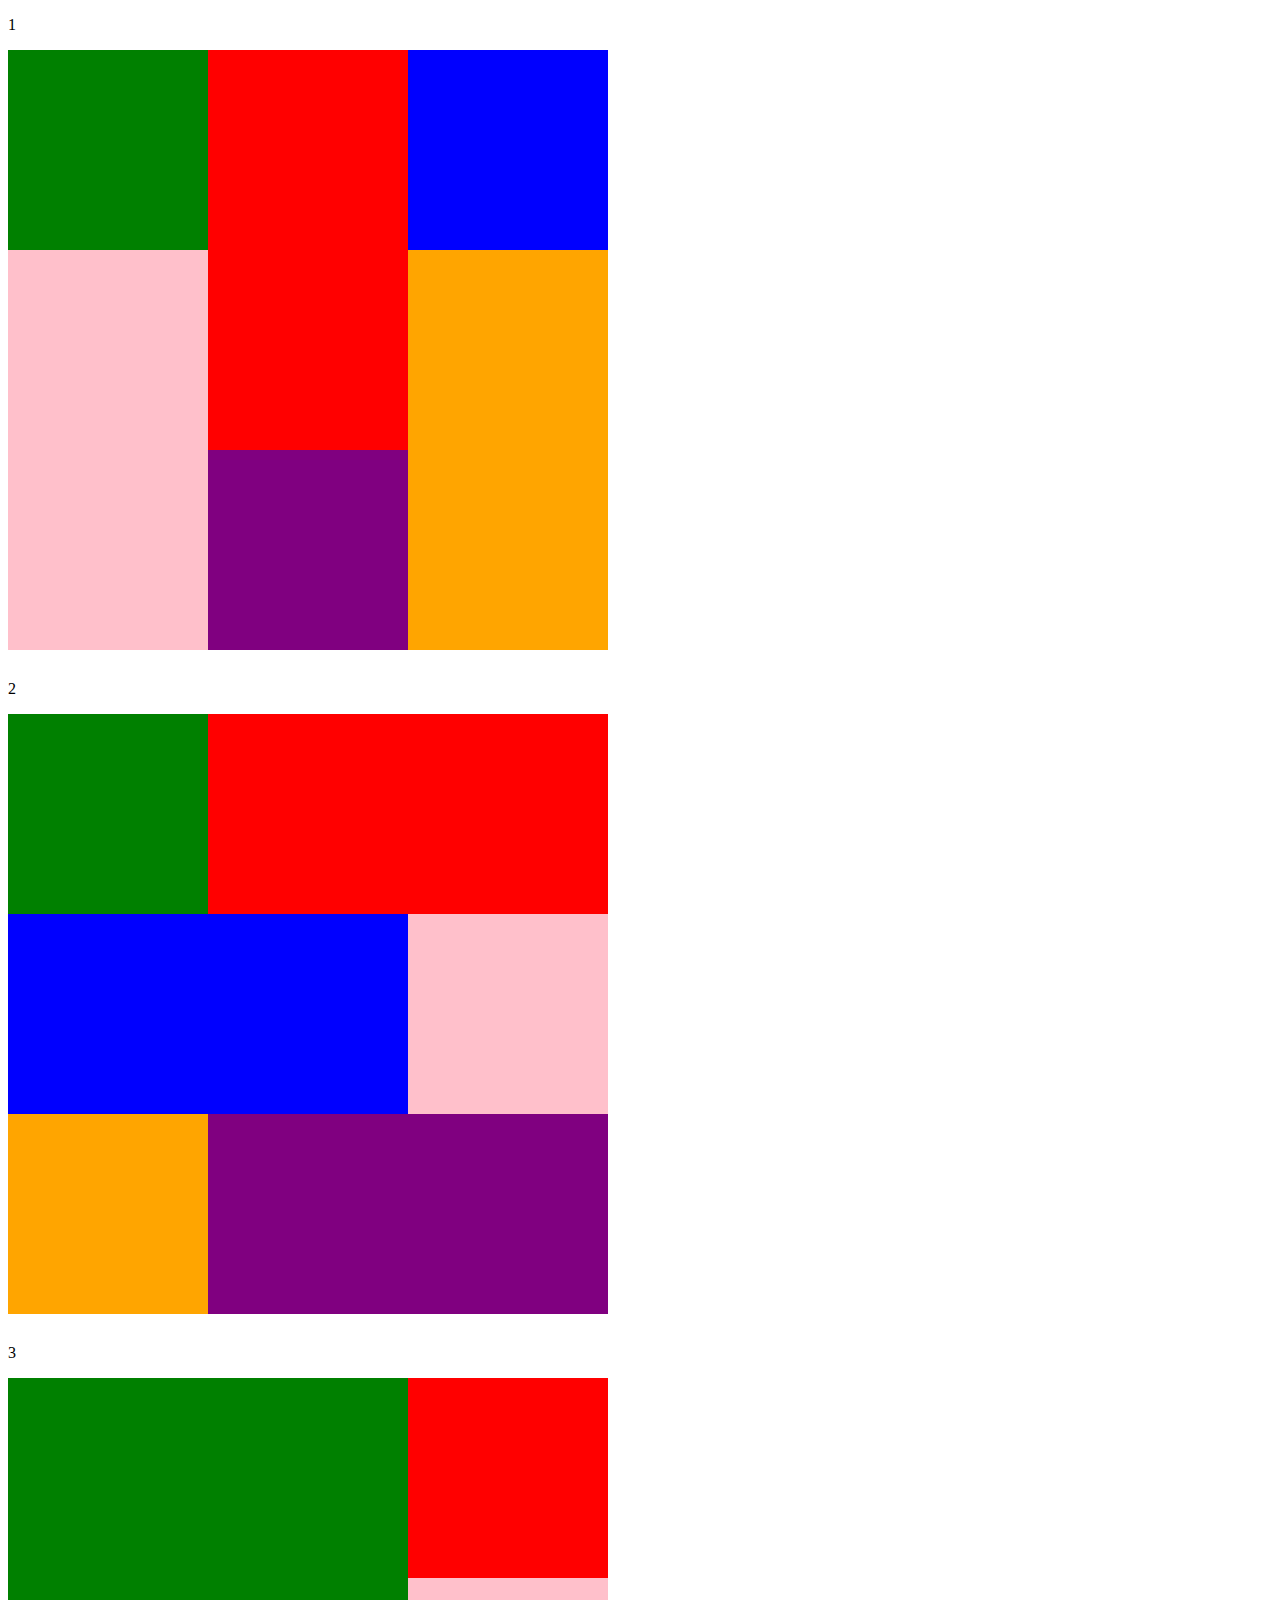
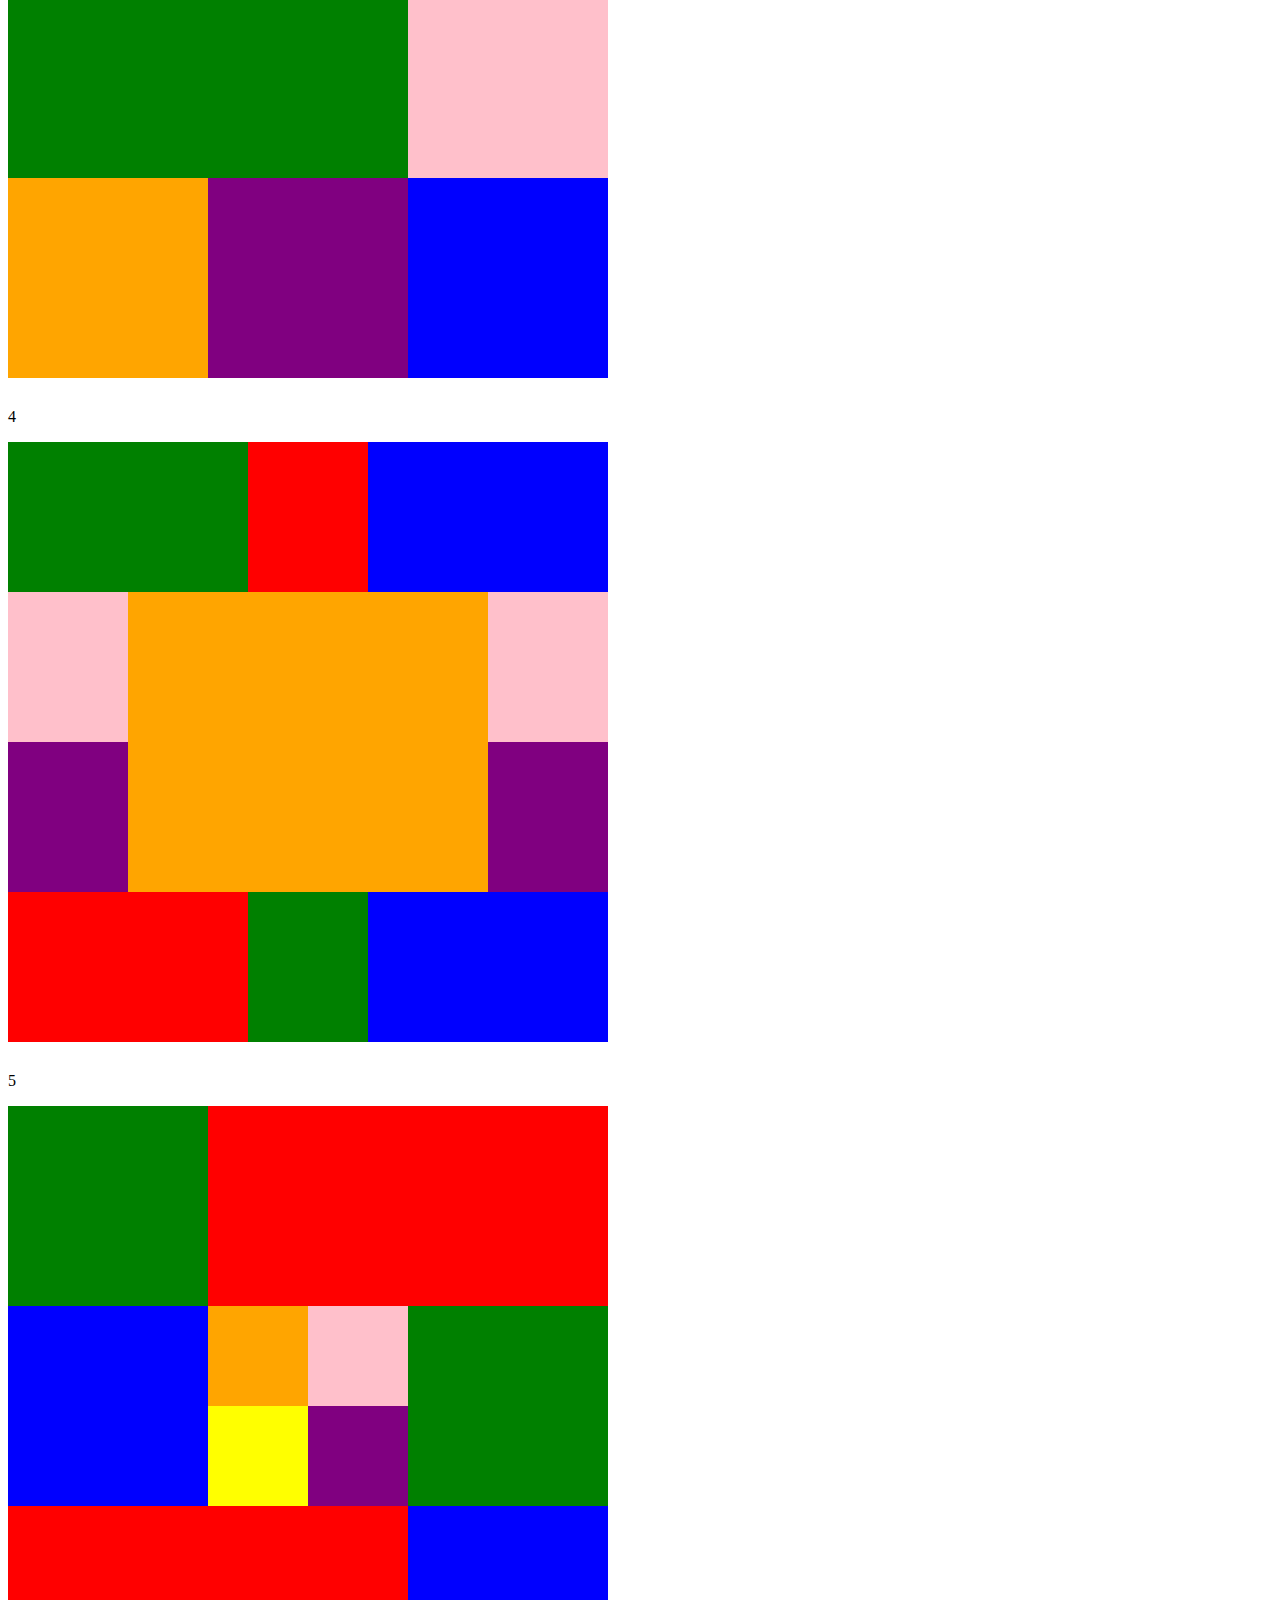
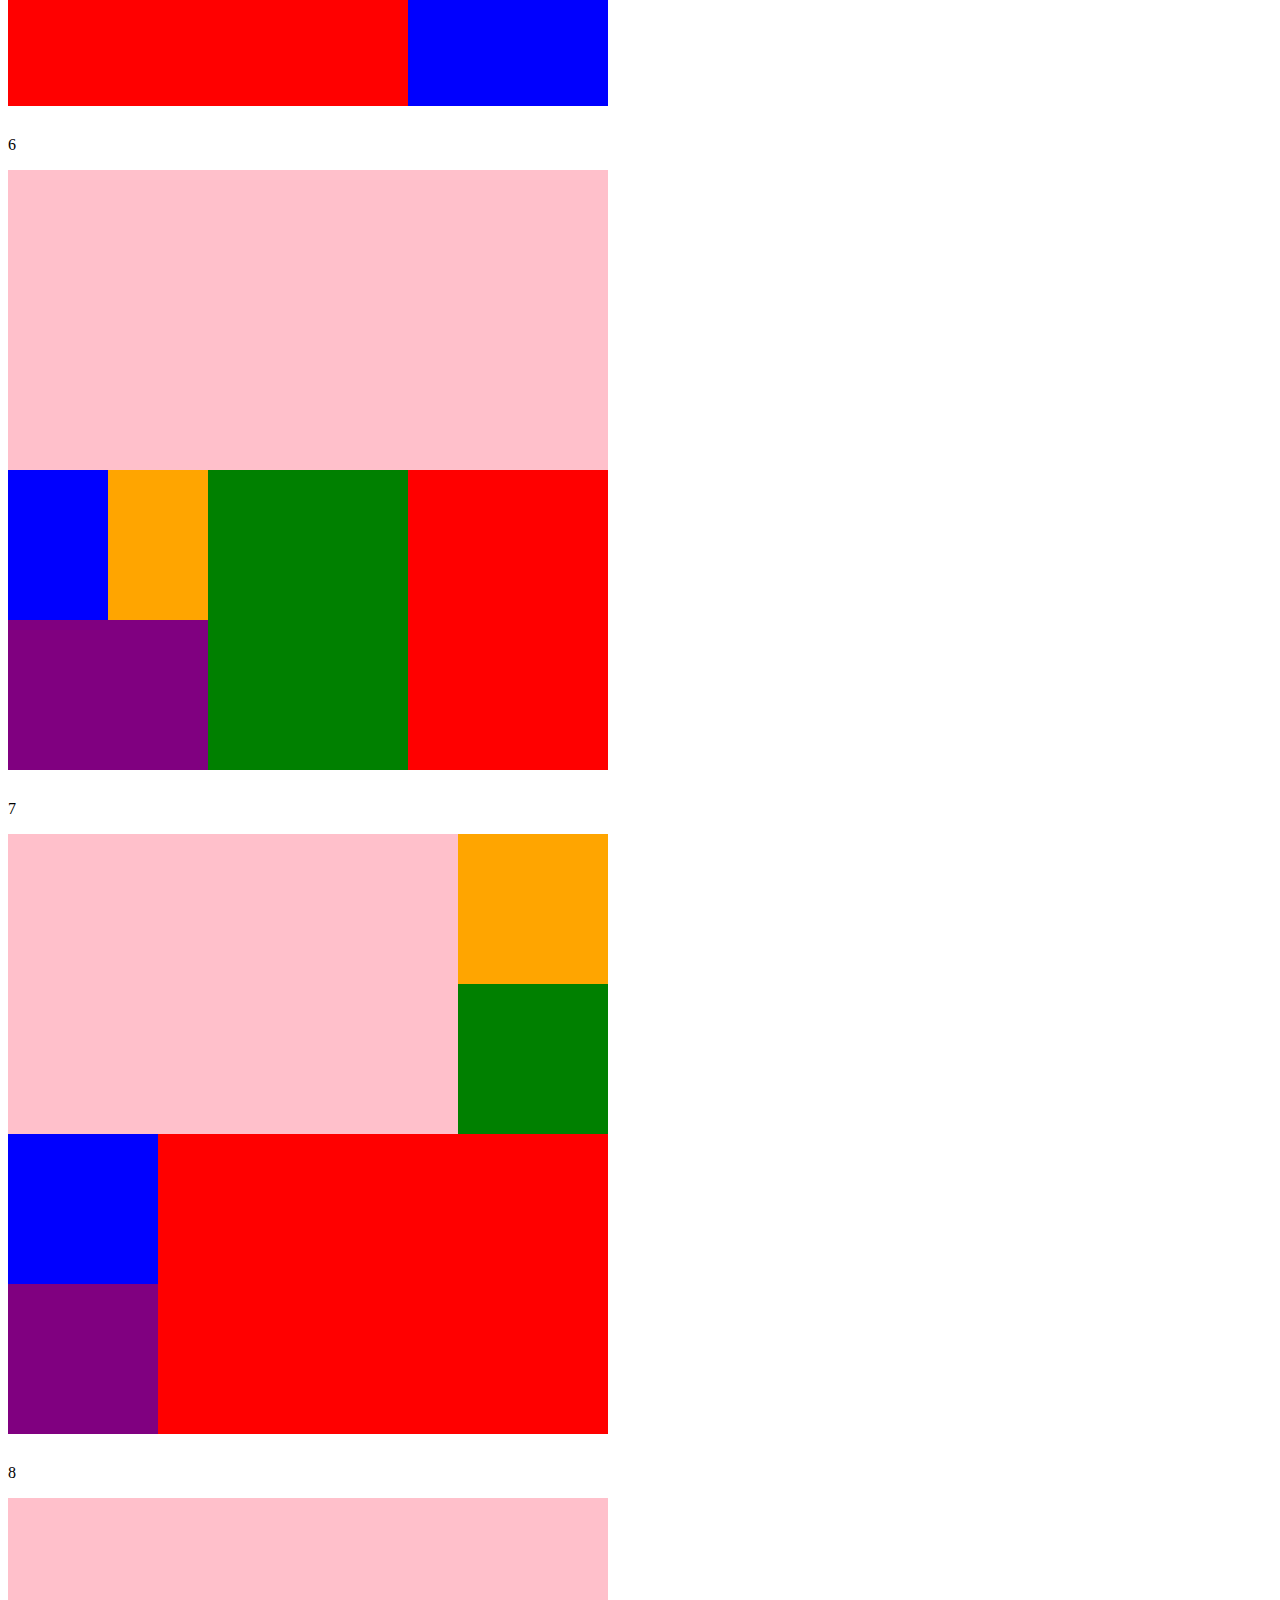
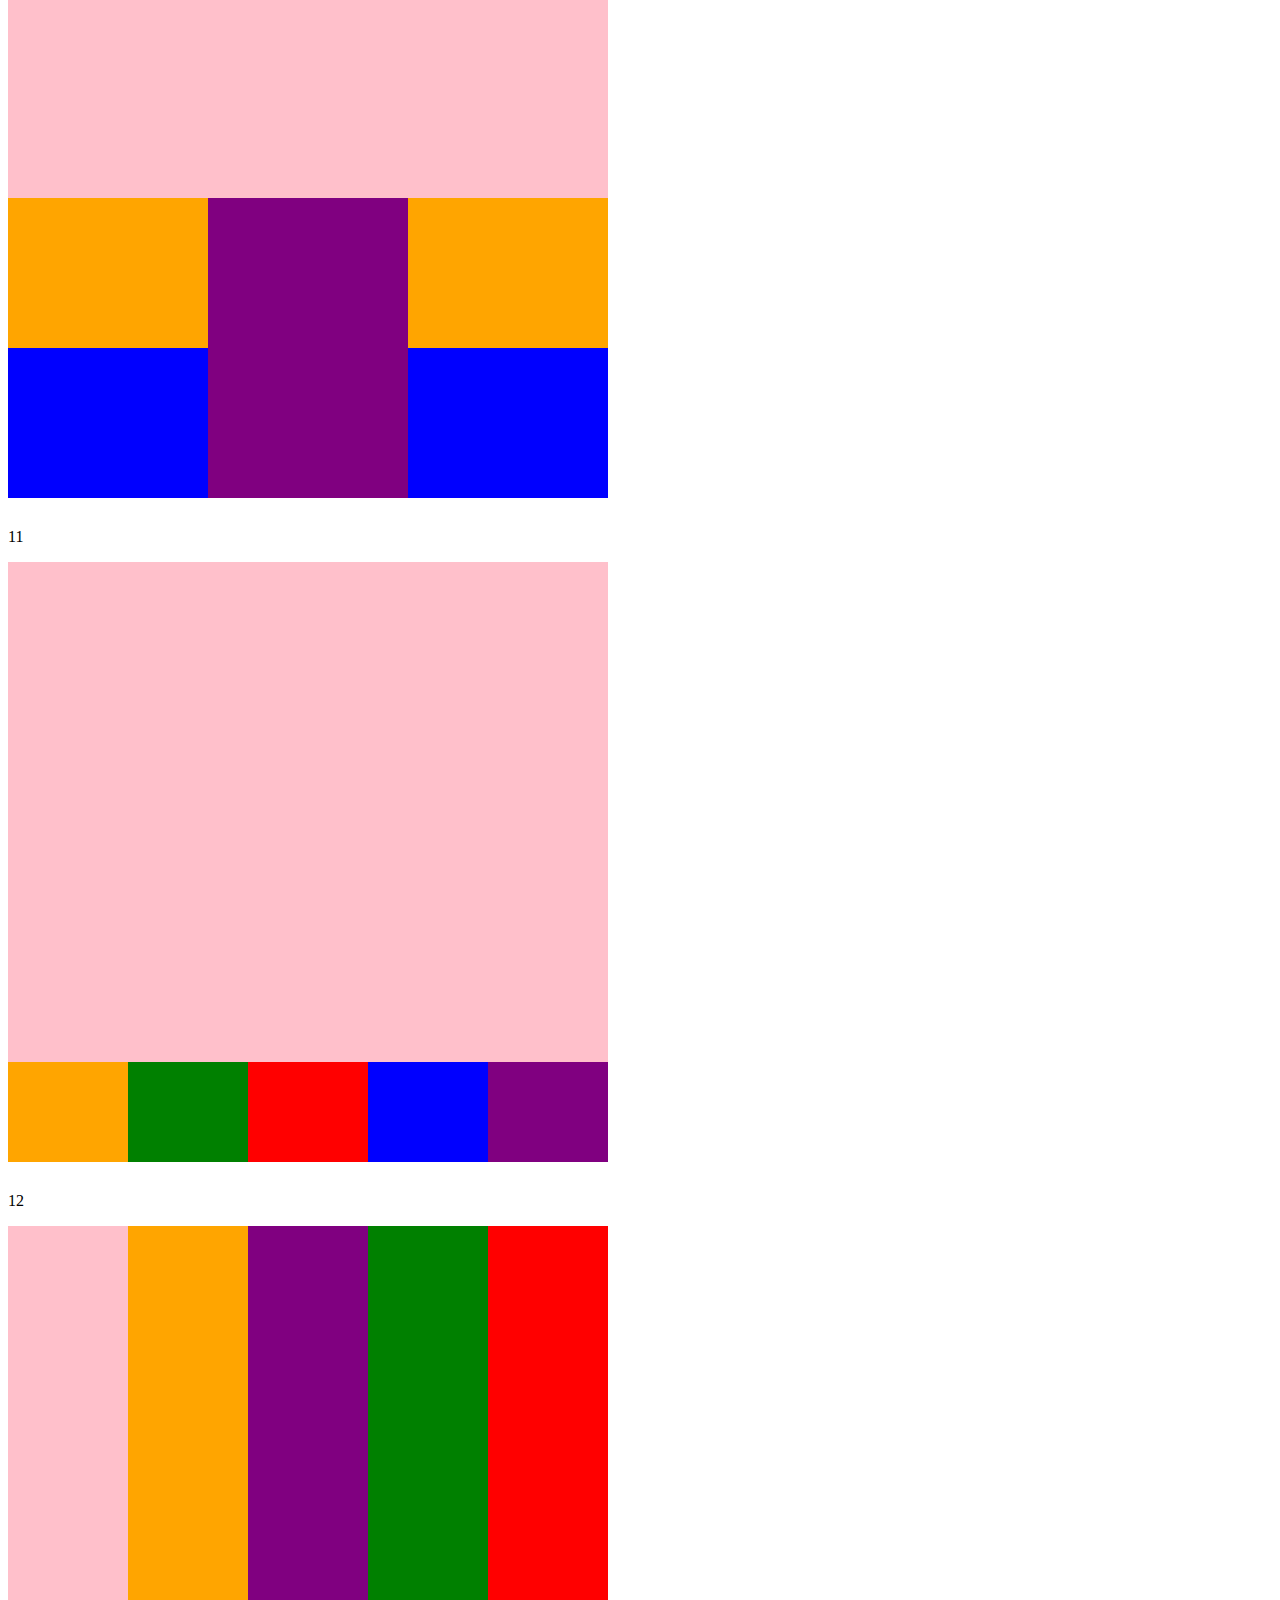
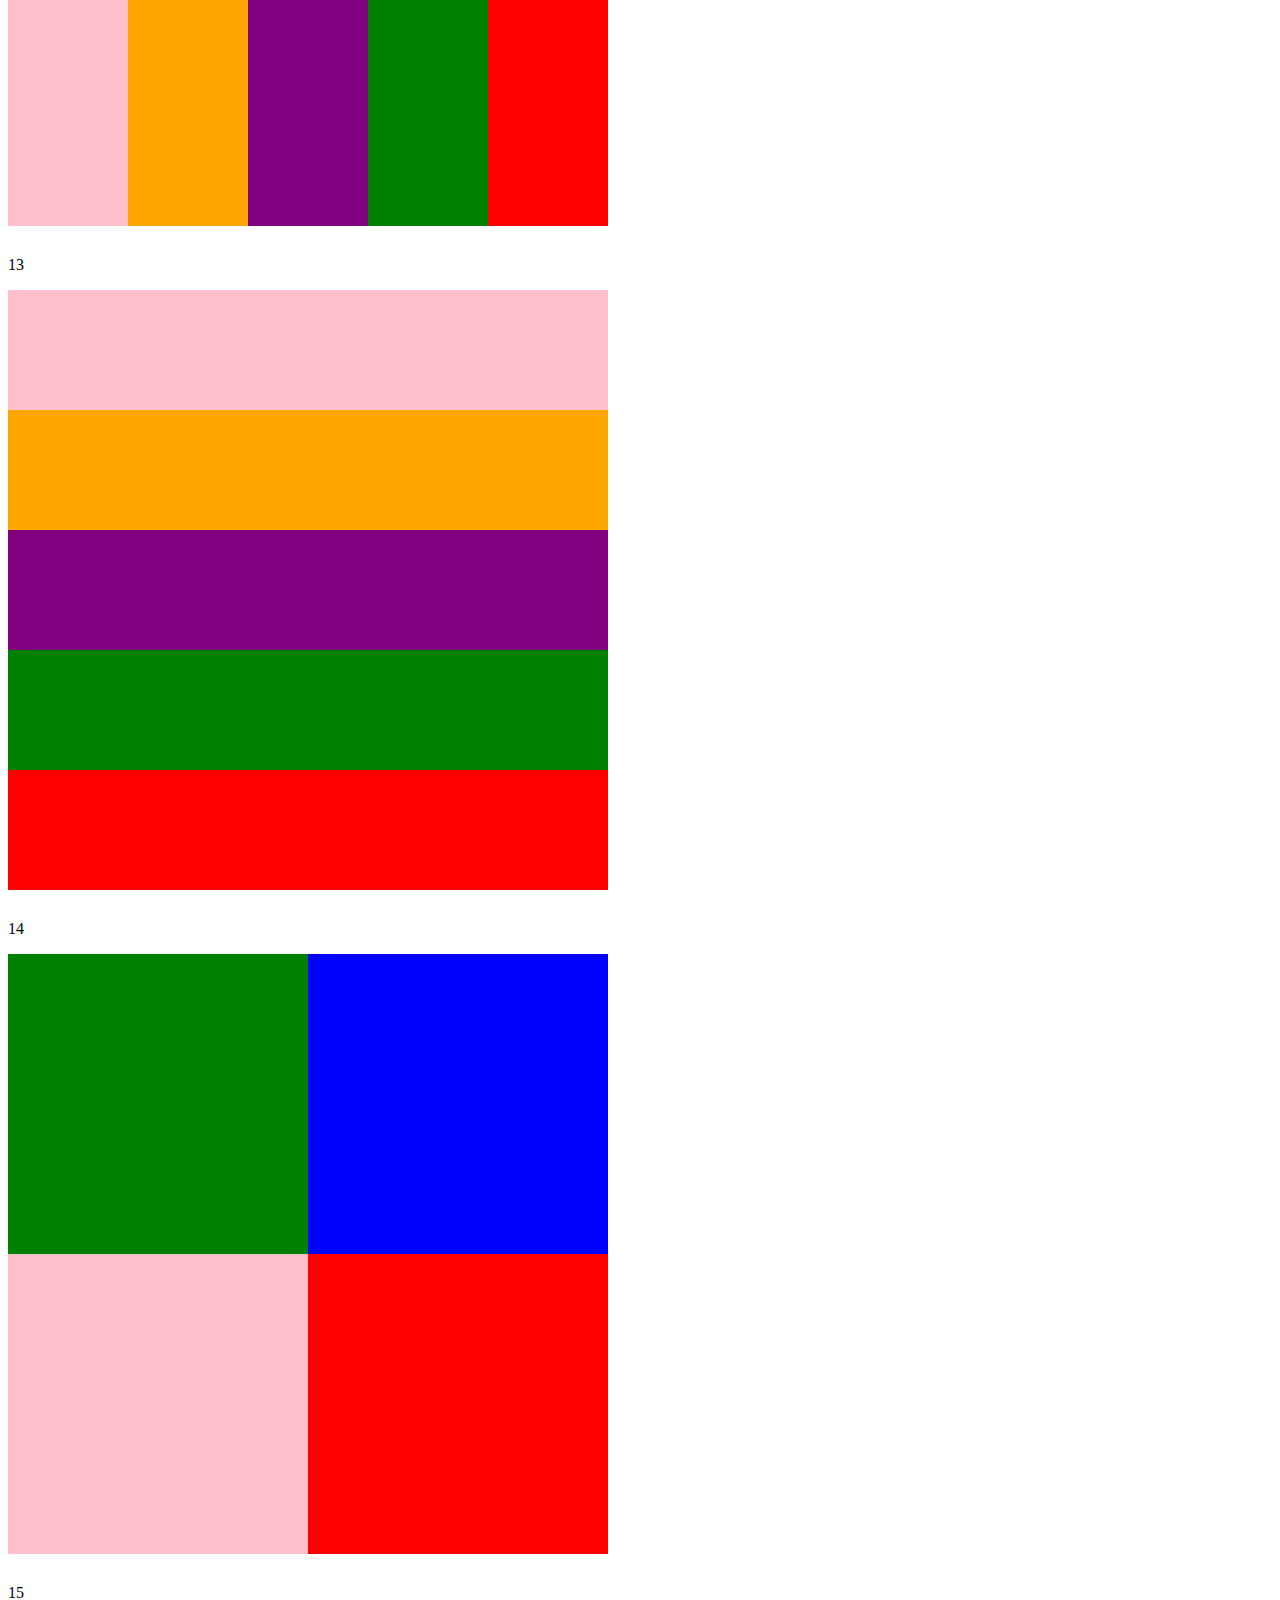
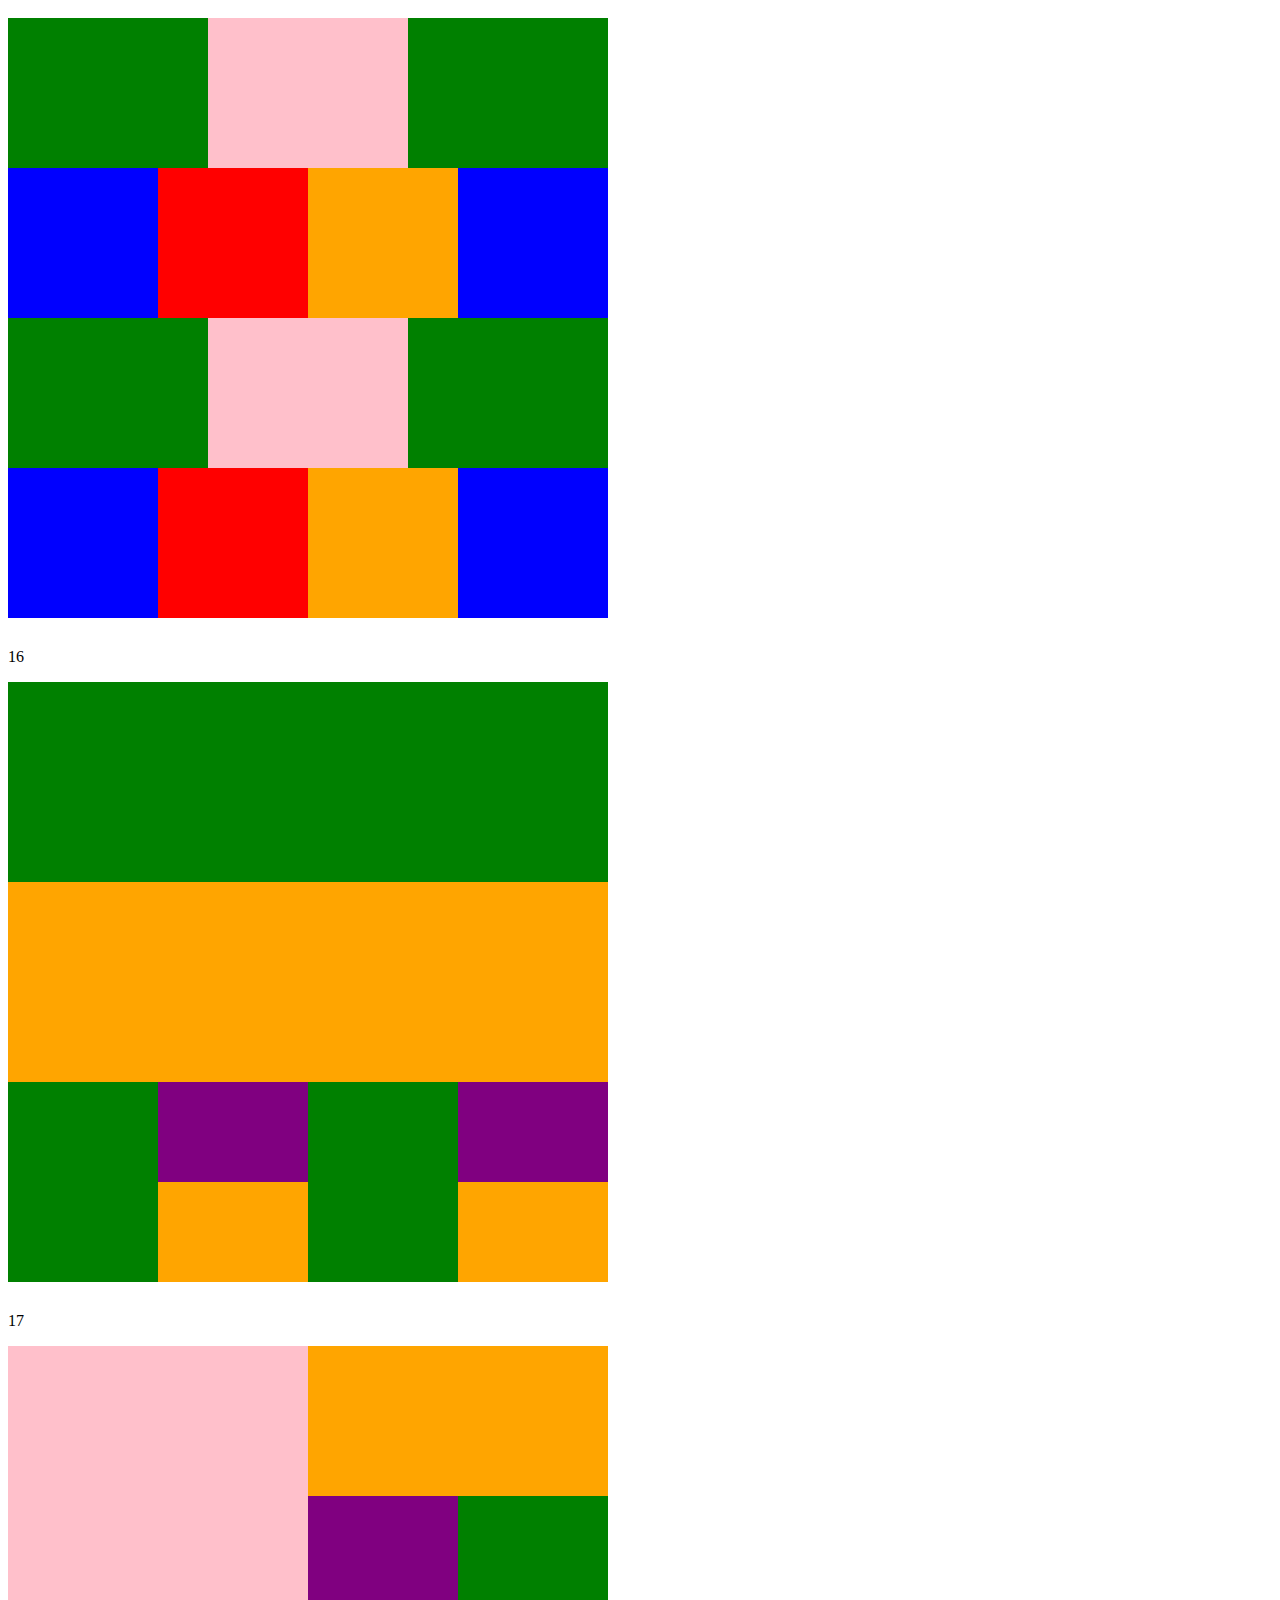
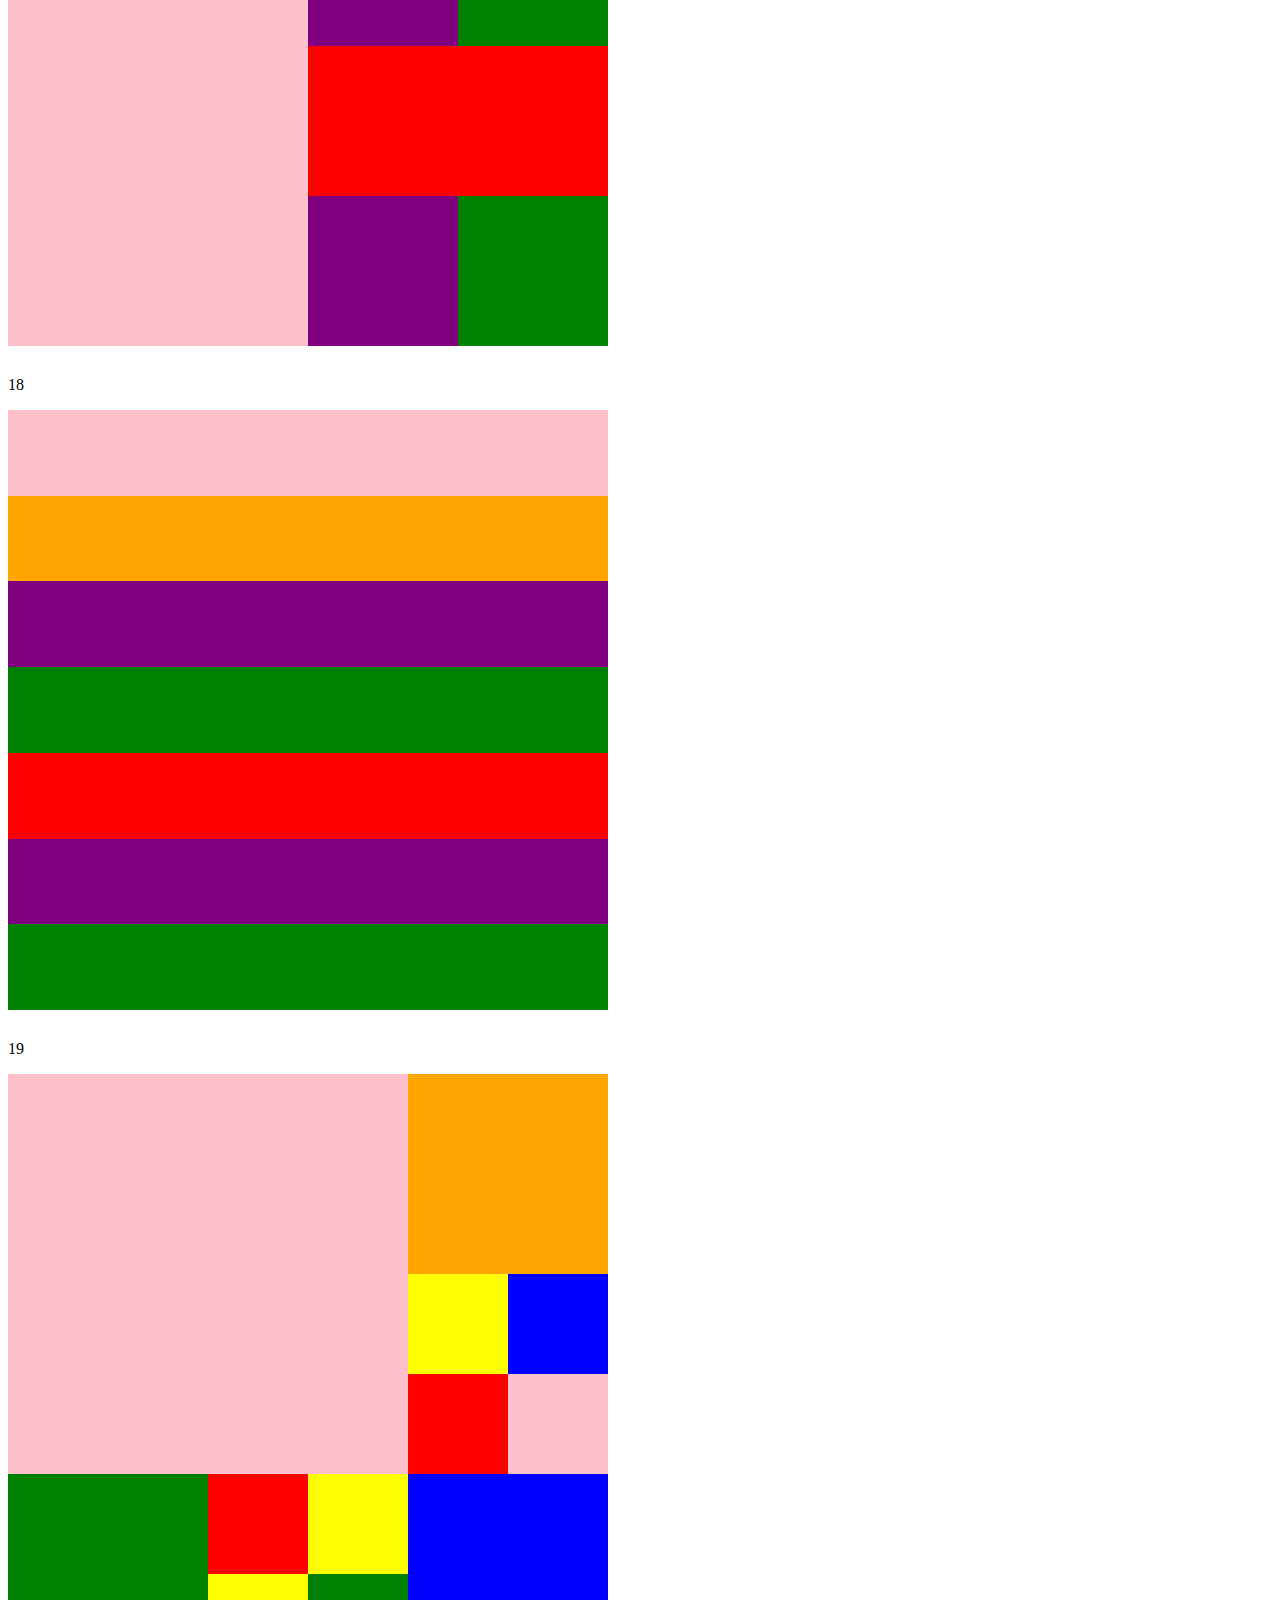
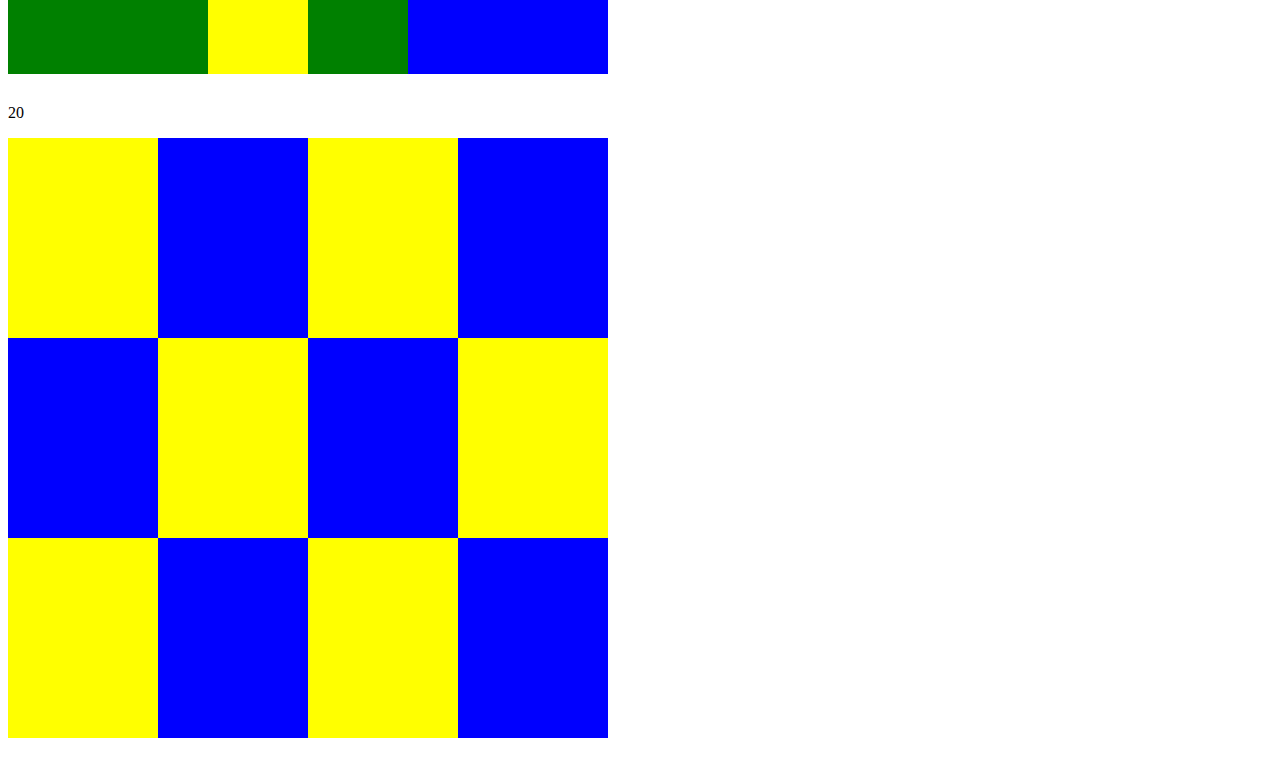
<file: index.html>
<!DOCTYPE html>
<html lang="en">

<head>
  <meta charset="UTF-8">
  <meta http-equiv="X-UA-Compatible" content="IE=edge">
  <meta name="viewport" content="width=device-width, initial-scale=1.0">
  <title>GRID</title>
  <link rel="stylesheet" href="grid.css">
</head>

<body>
  <p>1</p>
  <div class="container container-1">
    <div class="child green"></div>
    <div class="child red"></div>
    <div class="child blue"></div>
    <div class="child pink"></div>
    <div class="child orange"></div>
    <div class="child purple"></div>
  </div>
  <p>2</p>
  <div class="container container-2">
    <div class="child green"></div>
    <div class="child red"></div>
    <div class="child blue"></div>
    <div class="child pink"></div>
    <div class="child orange"></div>
    <div class="child purple"></div>
  </div>
  <p>3</p>
  <div class="container container-3">
    <div class="child green"></div>
    <div class="child red"></div>
    <div class="child blue"></div>
    <div class="child pink"></div>
    <div class="child orange"></div>
    <div class="child purple"></div>
  </div>
  <p>4</p>
  <div class="container container-4">
    <div class="child green"></div>
    <div class="child red"></div>
    <div class="child blue"></div>
    <div class="vidinis4k">
      <div class="child pink"></div>
      <div class="child purple"></div>
    </div>
    <div class="child orange"></div>
    <div class="vidinis4d">
      <div class="child pink"></div>
      <div class="child purple"></div>
    </div>
    <div class="child red"></div>
    <div class="child green"></div>
    <div class="child blue"></div>

  </div>
  <p>5</p>
  <div class="container container-5">
    <div class="child green"></div>
    <div class="child red"></div>
    <div class="child blue"></div>
    <div class="vidinis-5">
      <div class="child orange"></div>
      <div class="child pink"></div>
      <div class="child yellow"></div>
      <div class="child purple"></div>
    </div>
    <div class="child green"></div>
    <div class="child red"></div>
    <div class="child blue"></div>
  </div>
  <p>6</p>
  <div class="container container-6">
    <div class="child pink"></div>
    <div class="vidinis-6">
      <div class="blue"></div>
      <div class="orange"></div>
    </div>
    <div class="child purple"></div>
    <di class="child green"></di>
    <div class="child red"></div>

  </div>
  <p>7</p>
  <div class="container container-7">
    <div class="child pink"></div>
    <div class="child orange"></div>
    <div class="child purple"></div>
    <div class="child green"></div>
    <div class="child red"></div>
    <div class="child blue"></div>
  </div>
  <p>8</p>
  <div class="container container-8">
    <div class="child pink"></div>
    <div class="child orange"></div>
    <div class="child purple"></div>
    <div class="child orange"></div>
    <div class="child blue"></div>
    <div class="child blue"></div>
  </div>
  <p>11</p>
  <div class="container container-11">
    <div class="child pink"></div>
    <div class="child orange"></div>
    <div class="child purple"></div>
    <div class="child green"></div>
    <div class="child red"></div>
    <div class="child blue"></div>
  </div>
  <p>12</p>
  <div class="container container-12">
    <div class="child pink"></div>
    <div class="child orange"></div>
    <div class="child purple"></div>
    <div class="child green"></div>
    <div class="child red"></div>
  </div>
  <p>13</p>
  <div class="container container-13">
    <div class="child pink"></div>
    <div class="child orange"></div>
    <div class="child purple"></div>
    <div class="child green"></div>
    <div class="child red"></div>
  </div>

  <p>14</p>
  <div class="container container-14">
    <div class="child vidinis14-1 green ">



    </div>
    <div class="child vidinis14-2 blue">

    </div>
    <div class="child vidinis14-3 pink">

    </div>
    <div class="child vidinis14-4 red"></div>
  </div>
  <p>15</p>
  <div class="container container-15">
    <div class="inner-container col-3 blue">
      <div class="child green"></div>
      <div class="child pink"></div>
      <div class="child green"></div>
    </div>
    <div class="inner-container col-4 green">
      <div class="child blue"></div>
      <div class="child red"></div>
      <div class="child orange"></div>
      <div class="child blue"></div>
    </div>
    <div class="inner-container col-3 red">
      <div class="child green"></div>
      <div class="child pink"></div>
      <div class="child green"></div>
    </div>
    <div class="inner-container col-4 orange">
      <div class="child blue"></div>
      <div class="child red"></div>
      <div class="child orange"></div>
      <div class="child blue"></div>
    </div>
  </div>
  <p>16</p>
  <div class="container container-16">
    <div class="child green"></div>
    <div class="child orange"></div>
    <div class="child vidinis16">
      <div class="child green"></div>

      <div class="vidinis16-2">
        <div class="child purple"></div>
        <div class="child orange"></div>

      </div>
      <div class="child green"></div>
      <div class="vidinis16-2">
        <div class="child purple"></div>
        <div class="child orange"></div>
      </div>
    </div>
  </div>

  </div>
  <p>17</p>
  <div class="container container-17">
    <div class="child pink"></div>
    <div class="child orange"></div>
    <div class="child purple"></div>
    <div class="child green"></div>
    <div class="child red"></div>
    <div class="child purple"></div>
    <div class="child green"></div>
  </div>

  <p>18</p>
  <div class="container container-18">
    <div class="child pink"></div>
    <div class="child orange"></div>
    <div class="child purple"></div>
    <div class="child green"></div>
    <div class="child red"></div>
    <div class="child purple"></div>
    <div class="child green"></div>
  </div>
  <p>19</p>
  <div class="container container-19">
    <div class="child pink"></div>
    <div class="child orange"></div>
    <div class="inner vidinis-19">
      <div class="child1 yellow"></div>
      <div class="child1 blue"></div>
      <div class="child1 red"></div>
      <div class="child1 pink"></div>
    </div>
    <div class="child green"></div>
    <div class="inner vidinis-19">
      <div class="child1 red"></div>
      <div class="child1 yellow"></div>
      <div class="child1 yellow"></div>
      <div class="child1 green"></div>
    </div>
    <div class="child blue"></div>
   
  </div>


  <p>20</p>
  <div class="container container-20">
    <div class="child yellow"></div>
    <div class="child blue"></div>
    <div class="child yellow"></div>
    <div class="child yellow"></div>
    <div class="child blue"></div>
    <div class="child blue"></div>
    <div class="child yellow"></div>
    <div class="child blue"></div>
    <div class="child yellow"></div>
    <div class="child yellow"></div>
    <div class="child blue"></div>
    <div class="child yellow"></div>
    <div class="child blue"></div>


  </div>


</body>

</html>
</file>
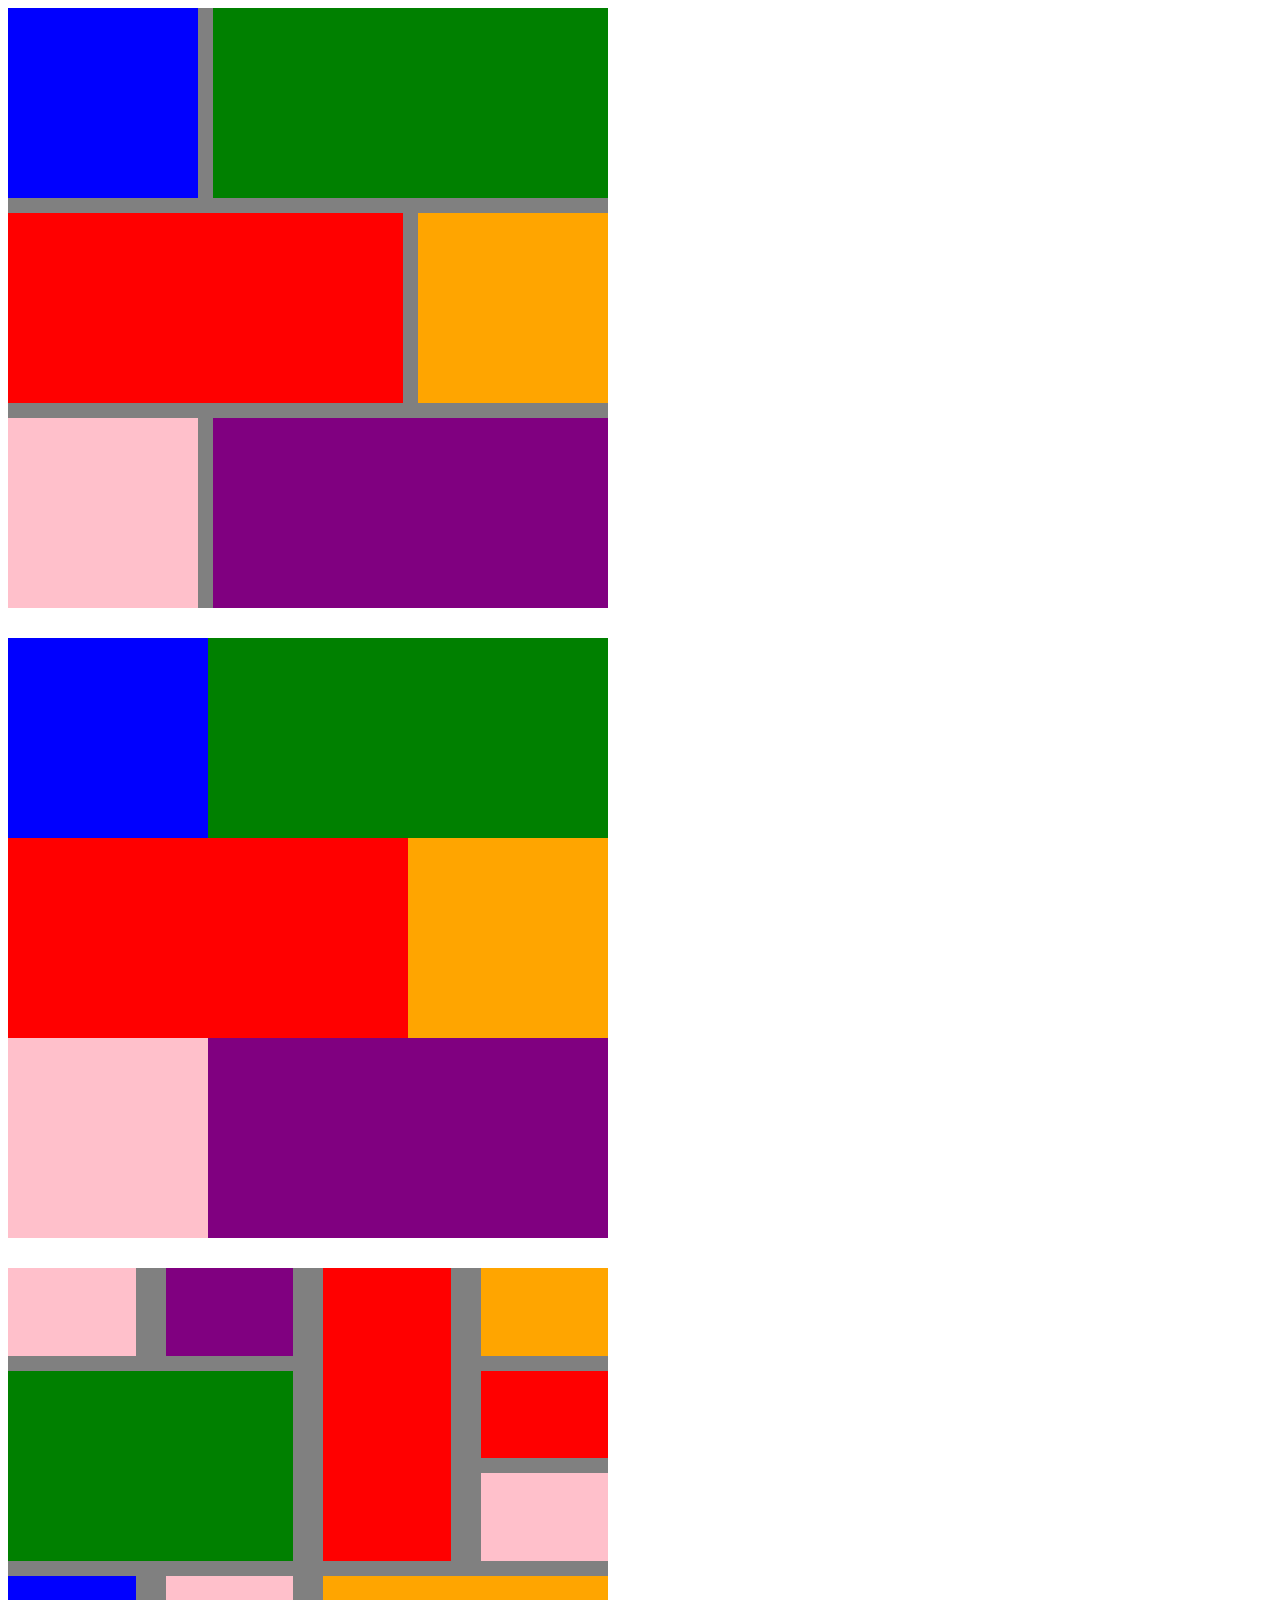
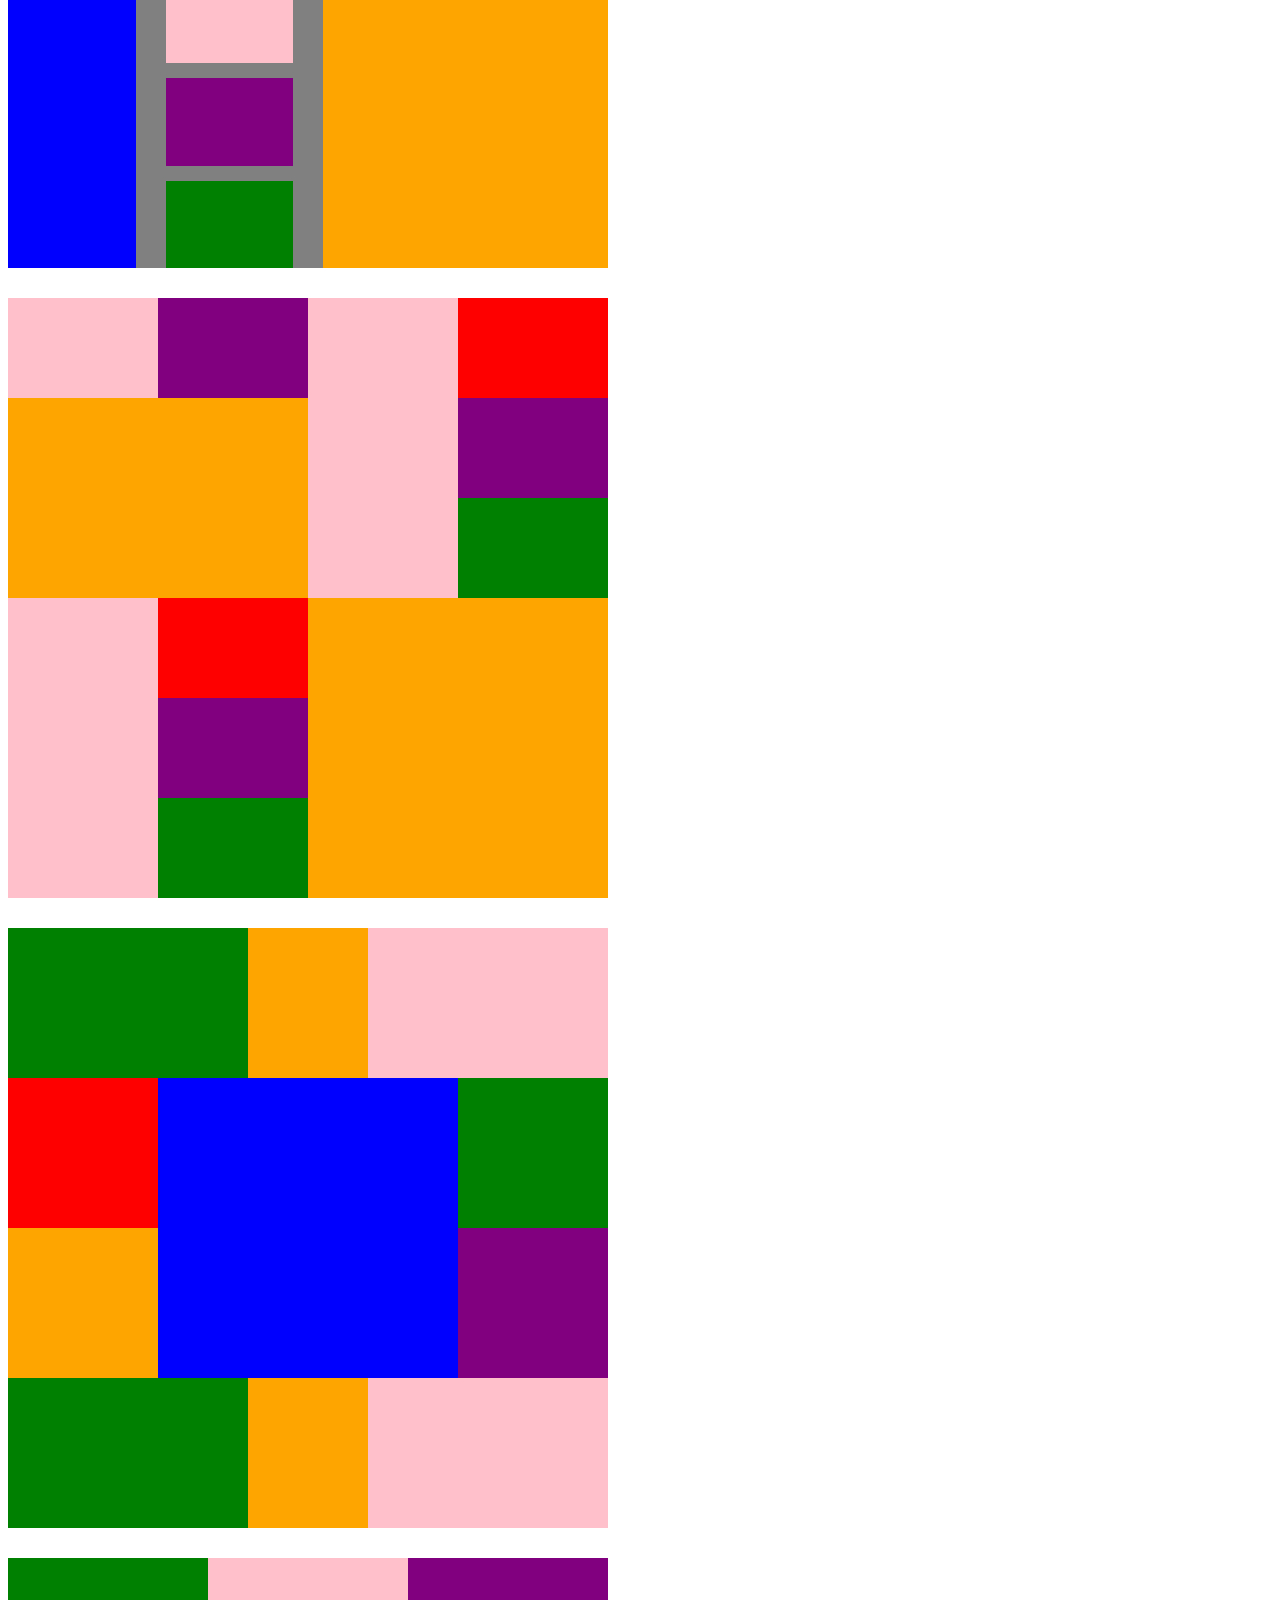
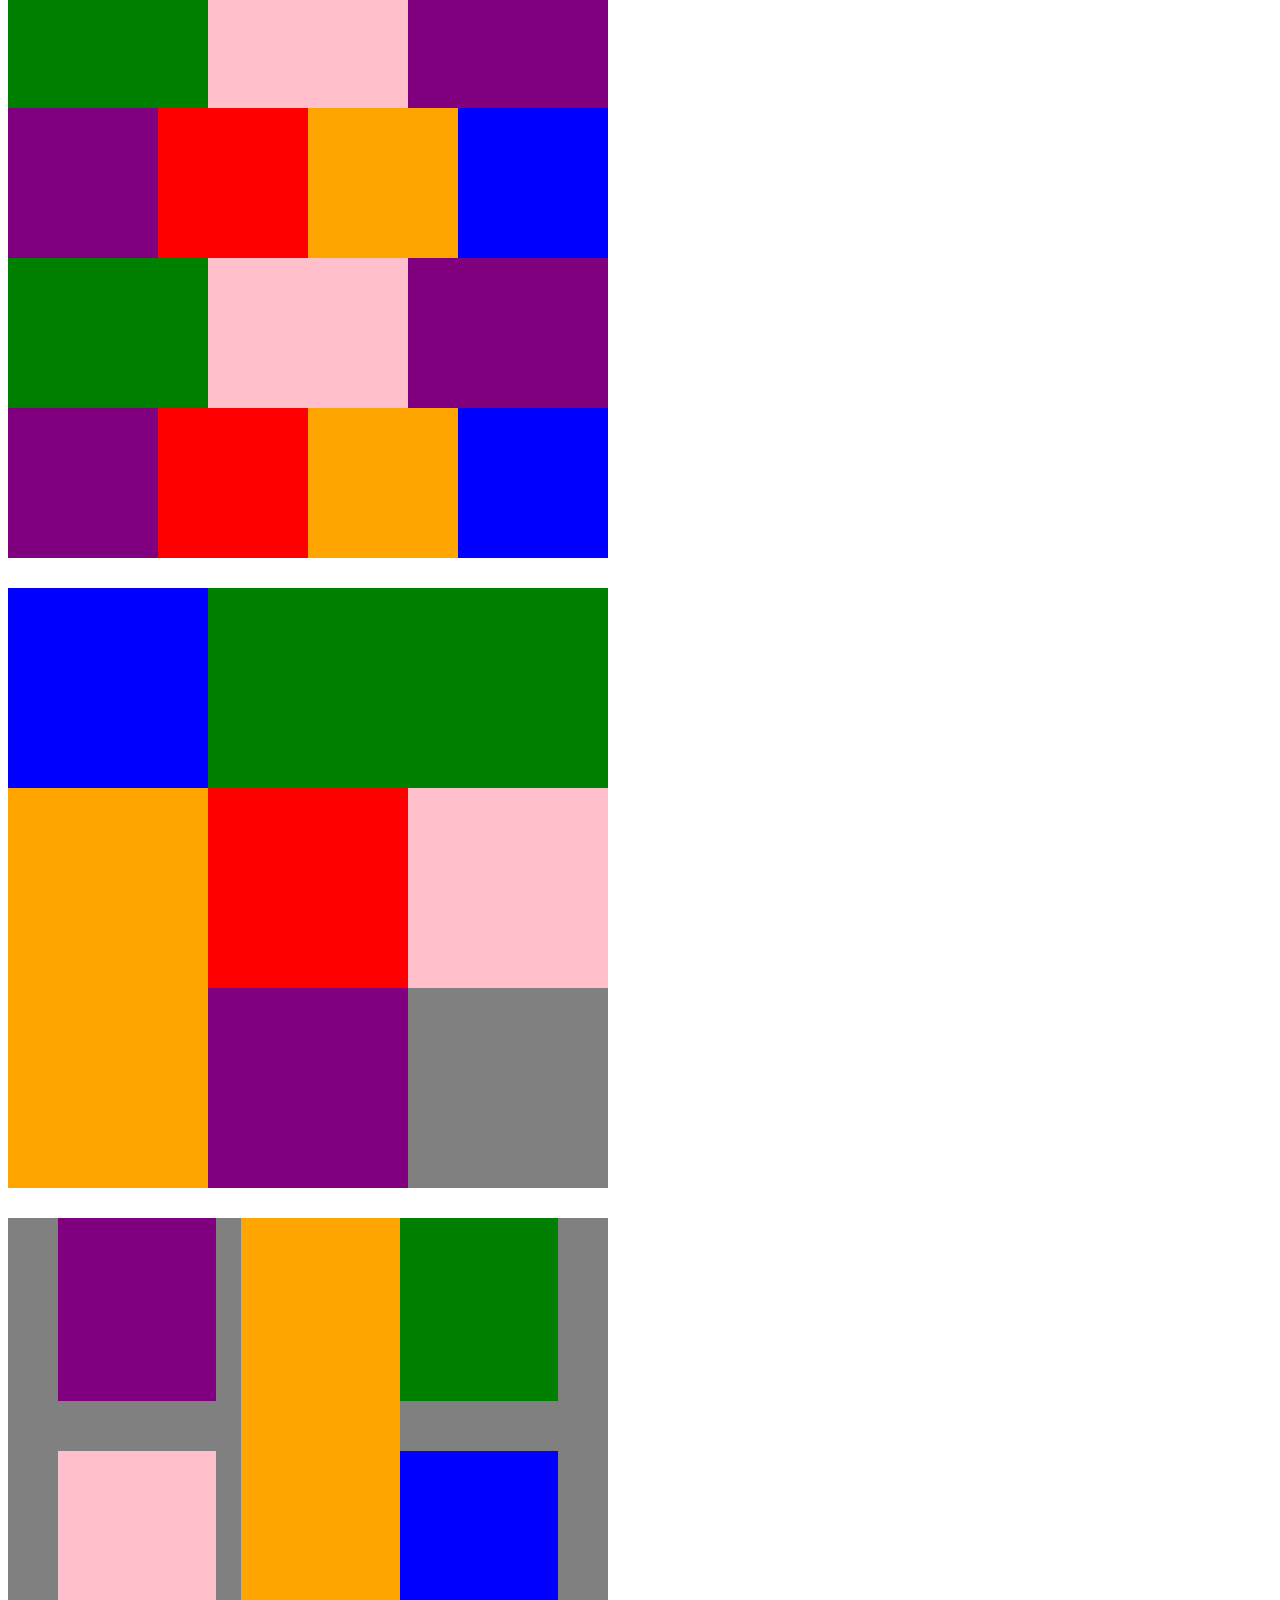
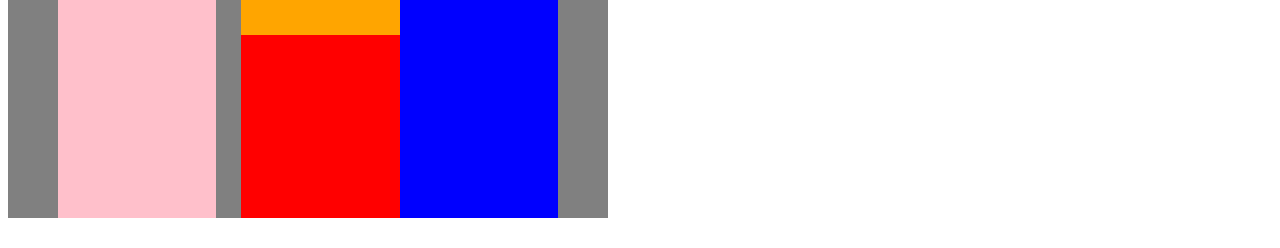
<file: is destytojo/index.html>
<!DOCTYPE html>
<html lang="en">
<head>
  <meta charset="UTF-8">
  <meta http-equiv="X-UA-Compatible" content="IE=edge">
  <meta name="viewport" content="width=device-width, initial-scale=1.0">
  <title>CSS Grid</title>
  <link rel="stylesheet" href="style.css">
</head>
<body>
  <div class="container container-1">
    <div class="child blue"></div>
    <div class="child green"></div>
    <div class="child red"></div>
    <div class="child orange"></div>
    <div class="child pink"></div>
    <div class="child purple"></div>
  </div>
  <div class="container container-1-demo">
    <div class="child blue"></div>
    <div class="child green"></div>
    <div class="child red"></div>
    <div class="child orange"></div>
    <div class="child pink"></div>
    <div class="child purple"></div>
  </div>
  <div class="container container-14">
    <div class="child green"></div>
    <div class="child red"></div>
    <div class="child blue"></div>
    <div class="child orange"></div>
    <div class="child pink"></div>
    <div class="child purple"></div>
    <div class="child orange"></div>
    <div class="child red"></div>
    <div class="child pink"></div>
    <div class="child pink"></div>
    <div class="child purple"></div>
    <div class="child green"></div>
  </div>
  <div class="container container-14-1">
    <div class="child red">
      <div class="inner-child pink"></div>
      <div class="inner-child purple"></div>
      <div class="inner-child orange"></div>
    </div>
    <div class="child green">
      <div class="inner-child pink"></div>
      <div class="inner-child red"></div>
      <div class="inner-child purple"></div>
      <div class="inner-child green"></div>
    </div>
    <div class="child blue">
      <div class="inner-child pink"></div>
      <div class="inner-child red"></div>
      <div class="inner-child purple"></div>
      <div class="inner-child green"></div>
    </div>
    <div class="child orange"></div>
  </div>
  <div class="container container-4">
    <div class="inner-container-1">
      <div class="child-1 green"></div>
      <div class="child-2 orange"></div>
      <div class="child-3 pink"></div>
    </div>
    <div class="inner-container-2">
      <div class="child-1 red"></div>
      <div class="child-2 green"></div>
      <div class="child-3 blue"></div>
      <div class="child-4 orange"></div>
      <div class="child-5 purple"></div>
    </div>
    <div class="inner-container-3">
      <div class="child-1 green"></div>
      <div class="child-2 orange"></div>
      <div class="child-3 pink"></div>
    </div>
  </div>
  <div class="container container-15">
    <div class="inner-container col-3 blue">
      <div class="child green"></div>
      <div class="child pink"></div>
      <div class="child purple"></div>
    </div>
    <div class="inner-container col-4 green">
      <div class="child purple"></div>
      <div class="child red"></div>
      <div class="child orange"></div>
      <div class="child blue"></div>
    </div>
    <div class="inner-container col-3 red">
      <div class="child green"></div>
      <div class="child pink"></div>
      <div class="child purple"></div>
    </div>
    <div class="inner-container col-4 orange">
      <div class="child purple"></div>
      <div class="child red"></div>
      <div class="child orange"></div>
      <div class="child blue"></div>
    </div>
  </div>
  <div class="container container-1-named">
    <div class="child blue"></div>
    <div class="child green"></div>
    <div class="child red"></div>
    <div class="child orange"></div>
    <div class="child pink"></div>
    <div class="child purple"></div>
  </div>
  <div class="container container-2-named">
    <div class="child blue"></div>
    <div class="child green"></div>
    <div class="child red"></div>
    <div class="child orange"></div>
    <div class="child pink"></div>
    <div class="child purple"></div>
  </div>
</body>
</html>
</file>
<file: grid.css>
.container {
    background-color: lightgray;
    height: 600px;
    width: 600px;
    margin-bottom: 30px;
    display: grid;
}
.green {
    background-color: green;
  }
  .red {
    background-color: red;
  }
  .blue {
    background-color: blue;
  }
  .pink {
    background-color: pink;
  }
  .orange {
    background-color: orange;
  }
  .purple {
    background-color: purple;
  }
  .brown {
    background-color: brown;
  }
  .yellow {background-color: yellow;}

  .container-1{
    grid-template-columns: 200px 200px 200px;
    grid-template-rows: 200px 200px 200px;
}
.container-1 .child:nth-child(2) {
    grid-column-start: 2;
    grid-row-start: 1;
    grid-row-end: 3;
    grid-column-end: 3;
}
.container-1 .child:nth-child(4) {
    grid-column-start: 1;
    grid-row-start: 2;
    grid-row-end: 4;
    grid-column-end: 1;
}
.container-1 .child:nth-child(5) {
    grid-column-start: 3;
    grid-row-start: 2;
    grid-row-end: 4;
    grid-column-end: 4;
}

.container-2 .child:nth-child(2) {
  grid-column-start: 2;
  grid-row-start: 1;
  grid-row-end: 2;
  grid-column-end: 4;
}
.container-2 .child:nth-child(6) {
  grid-column-start: 2;
  grid-row-start: 3;
  grid-row-end: 4;
  grid-column-end: 4;
}
.container-2 .child:nth-child(3) {
  grid-column-start: 1;
  grid-row-start: 2;
  grid-row-end: 3;
  grid-column-end: 3;
}
.container-3{
grid-template-columns: 1fr 1fr 1fr;
grid-template-rows: 1fr 1fr 1fr ;
}
.container-3 .child:nth-child(1) {
  grid-column-start: 1;
  grid-row-start: 1;
  grid-row-end: 3;
  grid-column-end: 3;
}
.container-3 .child:nth-child(3) {
grid-column-start: 3;
grid-row-start: 3;
grid-row-end: 4;
grid-column-end: 4;
}
.container-4{
grid-template-columns: 1fr 1fr 1fr 1fr 1fr;
grid-template-rows: 1fr 1fr 1fr 1fr;
}
.container-4 .child:nth-child(1){
  grid-column-start: 1;
  grid-column-end: 3;
  grid-row-start:1;
  grid-row-end: 2;
}
.container-4 .child:nth-child(2){
  grid-column-start: 3;
  grid-column-end: 4;
  grid-row-start:1;
  grid-row-end: 2;

}
.container-4 .child:nth-child(3){
  grid-column-start: -1;
  grid-column-end: 4;
  grid-row-start:1;
  grid-row-end: 2;

}
.container-4 .child:nth-child(5){
grid-area: 2/2/4/5;

}
.container-4 .child:nth-child(9){
  grid-column-start: -1;
  grid-column-end: 4;
  grid-row-start:4;
  grid-row-end: 5;

}

.container-4 .child:nth-child(8){
  grid-column-start: 3;
  grid-column-end: 4;
 grid-row: 4/5;
}
.container-4 .child:nth-child(7){
  grid-column-start: 1;
  grid-column-end: 3;
  grid-row-start:4;
  grid-row-end: 5;
}
.vidinis4d, .vidinis4k {
  display:grid;
  grid-template-columns: 100%;
  grid-template-rows: 100%;
}
.vidinis4d .child:nth-child(1) {
  grid-column-start: 1;
  grid-column-end: 2;
  grid-row-start:1;
  grid-row-end: 2;
}
.vidinis4d .child:nth-child(2) {
  grid-column-start: 1;
  grid-column-end: 2;
  grid-row-start:2;
  grid-row-end: 3;
  height: 150px;
  width: 120px;
}
.vidinis4k .child:nth-child(1) {
  grid-column-start: 1;
  grid-column-end: 2;
  grid-row-start:1;
  grid-row-end: 2;

}
.vidinis4k .child:nth-child(2) {
  grid-column-start: 1;
  grid-column-end: 2;
  grid-row-start:2;
  grid-row-end: 3;
  height: 150px;
  width: 120px;
}
.container-5 {
grid-template-columns: 1fr 1fr 1fr;
grid-template-rows: 1fr 1fr 1fr;
} 
.container-5 .child:nth-child(2) {
grid-column-start: 2 ;
grid-column-end: 4;
grid-row-start: 1;
grid-row-end: 2;

}
.container-5 .child:nth-child(6) {
grid-column-start: 1;
grid-column-end: 3;
grid-row-start:3;
grid-row-end: 4;

}


.vidinis-5{
grid-template-columns: 1fr 1fr;
grid-template-rows: 1fr 1fr;
display: grid;
}
.container-6 {
grid-template-columns: 1fr 1fr 1fr;
grid-template-rows: 1fr 1fr 1fr 1fr;

}

.container-6 .child:nth-child(1) {

grid-row-start:1;
grid-row-end: 3;
grid-column-start: 1;
grid-column-end: 4;
}
.container-6 .child:nth-child(4) {

grid-row-start:3;
grid-row-end: 5;
grid-column-start: 2;
grid-column-end: 3;
}
.vidinis-6 {
grid-template-columns: 1fr 1fr;
display: grid;
}
.container-6 .child:nth-child(5) {

grid-row-start:3;
grid-row-end: 5;
grid-column-start: 3;
grid-column-end: 4;
}
.container-6 .child:nth-child(3) {

grid-row-start:4;
grid-row-end: 5;
grid-column-start: 1;
grid-column-end: 2;
}

.container-7 {
grid-template-columns: 1fr 1fr 1fr 1fr;
grid-template-rows: 1fr 1fr 1fr 1fr;

}
.container-7 .child:nth-child(1) {
grid-row-start:1;
grid-row-end: 3;
grid-column-start: 1;
grid-column-end: 4;
}
.container-7 .child:nth-child(3) {
grid-row-start:4;
grid-row-end: 5;

}
.container-7 .child:nth-child(5) {
grid-row-start:3;
grid-row-end: 5;
grid-column-start: 2;
grid-column-end: 5;
}
.container-8 {
grid-template-columns: 1fr 1fr 1fr;
grid-template-rows: 1fr 1fr 1fr 1fr;

}
.container-8 .child:nth-child(1) {

grid-row-start:1;
grid-row-end: 3;
grid-column-start: 1;
grid-column-end: 5;
}
.container-8 .child:nth-child(3) {

grid-row-start:3;
grid-row-end: 5;
grid-column-start: 2;
grid-column-end: 3;

}
.container-8 .child:nth-child(5) {

grid-row-start:4;
grid-row-end: 5;
grid-column-start: 3;
grid-column-end: 5;
}
.container-8 .child:nth-child(6) {

grid-row-start:4;
grid-row-end: 5;
grid-column-start: 1;
grid-column-end: 2;
}
.container-11 {
grid-template-columns: 1fr 1fr 1fr 1fr 1fr;
grid-row:1fr 1fr 1fr 1fr 1fr ;
}

.container-11 .child:nth-child(1) {
grid-row-start:1;
grid-row-end: 6;
grid-column-start: 1;
grid-column-end: 6;


}
.container-11 .child:nth-child(3) {
grid-row-start:6;
grid-row-end: 7;
grid-column-start:5;
grid-column-end: 6;


}
.container-12 {
grid-template-columns: 1fr 1fr 1fr 1fr 1fr;
}
.container-13{
grid-template-rows: 1fr 1fr 1fr 1fr 1fr;
}
.container-14{
  grid-template-columns: 1fr 1fr;
  grid-template-rows: 1fr 1fr ;
  display: grid;
  }
  .container-14 .vidinis14-1{
    display: grid;
    grid-template-columns: 1fr 1fr;
    grid-template-rows: 1fr 2fr;
    }
    .container-15 {
      display: grid;
      grid-template-rows: repeat(4, 1fr);
    }
    .container-15 .inner-container.col-3 {
      display: grid;
      grid-template-columns: repeat(3, 1fr);
    }
    .container-15 .inner-container.col-4 {
      display: grid;
      grid-template-columns: repeat(4, 1fr);
    }
.container-16{
  grid-template-rows: 1fr 1fr 1fr;
  display: grid;
  
  }
  .container-16 .vidinis16{
    grid-template-columns: 1fr 1fr 1fr 1fr;
    display: grid;
    
    }
    .container-16 .vidinis16-2{
      grid-template-rows: 1fr 1fr;
      display: grid;
      
      }
      .container-17{
        grid-template-rows: repeat(4,1fr);
        grid-template-columns: repeat(4,1fr);
        display: grid;
        
        }
.container-17  .child:nth-child(1){
  grid-row:1/5;
  grid-column: 1/3; 
}
.container-17  .child:nth-child(2){
  grid-row:1/2;
  grid-column: 3/5; 
}
.container-17  .child:nth-child(5){
  grid-row:3/4;
  grid-column: 3/5; 
}

.container-19{
  grid-template-rows: 1fr 1fr 1fr;
  grid-template-columns: 1fr 1fr 1fr ;
  display: grid;
  }
  .container-19  .child:nth-child(1){
    grid-row:1/3;
    grid-column: 1/3; 
  }

.container-19 .vidinis-19 {
  grid-template-columns: 1fr 1fr;
  grid-template-rows: 1fr 1fr;
  display: grid;
}

.container-20{
  grid-template-rows: 1fr 1fr 1fr;
  grid-template-columns: 1fr 1fr 1fr 1fr;
  }


.container-20 .child:nth-child(1) , .container-20 .child:nth-child(3) {
grid-row-start:1;
grid-row-end: 2;
grid-column-start: 1;
grid-column-end: 2;


}
</file>
<file: is destytojo/style.css>
.blue {
  background-color: blue;
}
.red {
  background-color: red;
}
.green {
  background-color: green;
}
.orange {
  background-color: orange;
}
.pink {
  background-color: pink;
}
.purple {
  background-color: purple;
}
.container {
  background-color: gray;
  width: 600px;
  height: 600px;
  margin-bottom: 30px;
}
.container-1 {
  display: grid;
  /* grid-template-columns: 200px 200px 200px;
  grid-template-rows: 200px 200px 200px; */
  /* grid-template-columns: repeat(3, 200px);
  grid-template-rows: repeat(3, 200px); */
  /* grid-template-columns: calc(100% / 3) calc(100% / 3) calc(100% / 3); */
  /* grid-template-columns: repeat(3, calc(100% / 3));
  grid-template-rows: repeat(3, calc(100% / 3)); */
  grid-template-columns: repeat(3, 1fr);
  grid-template-rows: repeat(3, 1fr);
  /* row-gap: 20px;
  column-gap: 20px; */
  gap: 15px;
}
.container-1 .child:nth-child(1) {
  /* grid-column-start: 1;
  grid-column-end: 2; */
  grid-column: 1 / 2;
  /* grid-row-start: 1;
  grid-row-end: 2; */
  grid-row: 1 / 2;
}
.container-1 .child:nth-child(2) {
  /* grid-column-start: 2;
  grid-column-end: 4;
  grid-row-start: 1;
  grid-row-end: 2; */
  /* grid-column: 2 / 4;
  grid-row: 1 / 2; */
  /* <row-start> / <column-start> / <row-end> / <column-end> */
  grid-area: 1 / 2 / 2 / 4;
}
.container-1 .child:nth-child(3) {
  /* grid-column-start: 1;
  grid-column-end: 3;
  grid-row-start: 2;
  grid-row-end: 3; */
  grid-area: 2 / 1 / 3 / 3;
}
.container-1 .child:nth-child(4) {
  grid-column-start: 3;
  grid-column-end: 4;
  grid-row-start: 2;
  grid-row-end: 3;
}
.container-1 .child:nth-child(5) {
  grid-column-start: 1;
  grid-column-end: 2;
  grid-row-start: 3;
  grid-row-end: 4;
}
.container-1 .child:nth-child(6) {
  grid-column-start: 2;
  grid-column-end: 4;
  grid-row-start: 3;
  grid-row-end: 4;
}
.container-1-demo {
  display: grid;
  grid-template-columns: repeat(3, 1fr);
  grid-template-rows: repeat(3, 1fr);
}
.container-1-demo .child:nth-child(2),
.container-1-demo .child:nth-child(3),
.container-1-demo .child:nth-child(6) {
  grid-column-end: span 2;
}
.container-14 {
  display: grid;
  grid-template-columns: repeat(4, 1fr);
  grid-template-rows: repeat(6, 1fr);
  row-gap: 15px;
  column-gap: 30px;
}
.container-14 .child:nth-child(1) {
  /* grid-column-start: 1;
  grid-column-end: 3;
  grid-row-start: 2;
  grid-row-end: 4; */
  grid-column: 1 / 3;
  grid-row: 2 / 4;
}
.container-14 .child:nth-child(2) {
  /* grid-column-start: 3;
  grid-row-start: 1;
  grid-row-end: 4; */
  grid-column: 3;
  grid-row: 1 / 4;
}
.container-14 .child:nth-child(3) {
  /* grid-column-start: 1;
  grid-row-start: 4;
  grid-row-end: 7; */
  grid-column: 1;
  grid-row: 4 / 7;
}
.container-14 .child:nth-child(4) {
  /* grid-column-start: 3;
  grid-column-end: 5;
  grid-row-start: 4;
  grid-row-end: 7; */
  grid-column: 3 / 5;
  grid-row: 4 / 7;
}
/* .container-14 .child:nth-child(1) {
  grid-column-start: 1;
  grid-column-end: 2;
  grid-row-start: 1;
  grid-row-end: 2;
}
.container-14 .child:nth-child(2) {
  grid-column-start: 2;
  grid-column-end: 3;
  grid-row-start: 1;
  grid-row-end: 2;
}
.container-14 .child:nth-child(3) {
  grid-column-start: 3;
  grid-column-end: 4;
  grid-row-start: 1;
  grid-row-end: 4;
}
.container-14 .child:nth-child(4) {
  grid-column-start: 4;
  grid-column-end: 5;
  grid-row-start: 1;
  grid-row-end: 2;
}
.container-14 .child:nth-child(5) {
  grid-column-start: 1;
  grid-column-end: 3;
  grid-row-start: 2;
  grid-row-end: 4;
}
.container-14 .child:nth-child(6) {
  grid-column-start: 4;
  grid-column-end: 5;
  grid-row-start: 2;
  grid-row-end: 3;
}
.container-14 .child:nth-child(7) {
  grid-column-start: 4;
  grid-column-end: 5;
  grid-row-start: 3;
  grid-row-end: 4;
}
.container-14 .child:nth-child(8) {
  grid-column-start: 1;
  grid-column-end: 2;
  grid-row-start: 4;
  grid-row-end: 7;
}
.container-14 .child:nth-child(9) {
  grid-column-start: 2;
  grid-column-end: 3;
  grid-row-start: 4;
  grid-row-end: 5;
}
.container-14 .child:nth-child(10) {
  grid-column-start: 2;
  grid-column-end: 3;
  grid-row-start: 5;
  grid-row-end: 6;
}
.container-14 .child:nth-child(11) {
  grid-column-start: 2;
  grid-column-end: 3;
  grid-row-start: 6;
  grid-row-end: 7;
}
.container-14 .child:nth-child(12) {
  grid-column-start: 3;
  grid-column-end: 5;
  grid-row-start: 4;
  grid-row-end: 7;
} */
.container-14-1 {
  display: grid;
  grid-template-columns: 1fr 1fr;
  grid-template-rows: 1fr 1fr;
}
.container-14-1 .child:nth-child(1) {
  display: grid;
  grid-template-columns: 1fr 1fr;
  grid-template-rows: 1fr 2fr;
}
.container-14-1 .child:nth-child(1) .inner-child:nth-child(3) {
  grid-column: 1 / 3;
}
.container-14-1 .child:nth-child(2),
.container-14-1 .child:nth-child(3) {
  display: grid;
  grid-template-columns: 1fr 1fr;
  grid-template-rows: 1fr 1fr 1fr;
}
.container-14-1 .child:nth-child(2) .inner-child:nth-child(1),
.container-14-1 .child:nth-child(3) .inner-child:nth-child(1) {
  grid-row: 1 / 4;
}
.container-4 {
  display: grid;
  grid-template-rows: 1fr 2fr 1fr;
}
.container-4 .inner-container-1,
.container-4 .inner-container-3 {
  display: grid;
  grid-template-columns: 2fr 1fr 2fr;
}
.container-4 .inner-container-2 {
  display: grid;
  grid-template-columns: 1fr 2fr 1fr;
  grid-template-rows: 1fr 1fr;
}
.container-4 .inner-container-2 .child-3 {
  grid-column: 2;
  grid-row: 1 / 3;
}
.container-15 {
  display: grid;
  grid-template-rows: repeat(4, 1fr);
}
.container-15 .inner-container.col-3 {
  display: grid;
  grid-template-columns: repeat(3, 1fr);
}
.container-15 .inner-container.col-4 {
  display: grid;
  grid-template-columns: repeat(4, 1fr);
}
.container-1-named {
  display: grid;
  grid-template-columns: [col-1 logo-start] 1fr [col-2 logo-end nav-start] 1fr [col-3] 1fr [col-4 nav-end];
  grid-template-rows: 1fr [line] 1fr [line] 1fr [line];
}
.container-1-named .child:nth-child(1) {
  /* grid-column: col-1 / col-2; */
  grid-column: logo-start / logo-end;
}
.container-1-named .child:nth-child(2) {
  /* grid-column: col-2 / col-4; */
  grid-column: nav-start / nav-end;
}
.container-1-named .child:nth-child(4) {
  grid-row: line 1 / line 3;
}
.container-2-named {
  display: grid;
  grid-template-columns: 50px 1fr 25px 1fr 1fr 50px;
  grid-template-rows: 1fr 50px 1fr 1fr;
  grid-template-areas: ". first  .  third   fifth ."
                       ". .      .  third     .   . "
                       ". second .  third   sixth ."
                       ". second .  fourth  sixth .";
}
.container-2-named .child:nth-child(1) {
  grid-area: sixth;
}
.container-2-named .child:nth-child(2) {
  grid-area: fifth;
}
.container-2-named .child:nth-child(3) {
  grid-area: fourth;
}
.container-2-named .child:nth-child(4) {
  grid-area: third;
}
.container-2-named .child:nth-child(5) {
  grid-area: second;
}
.container-2-named .child:nth-child(6) {
  grid-area: first;
}
</file>
